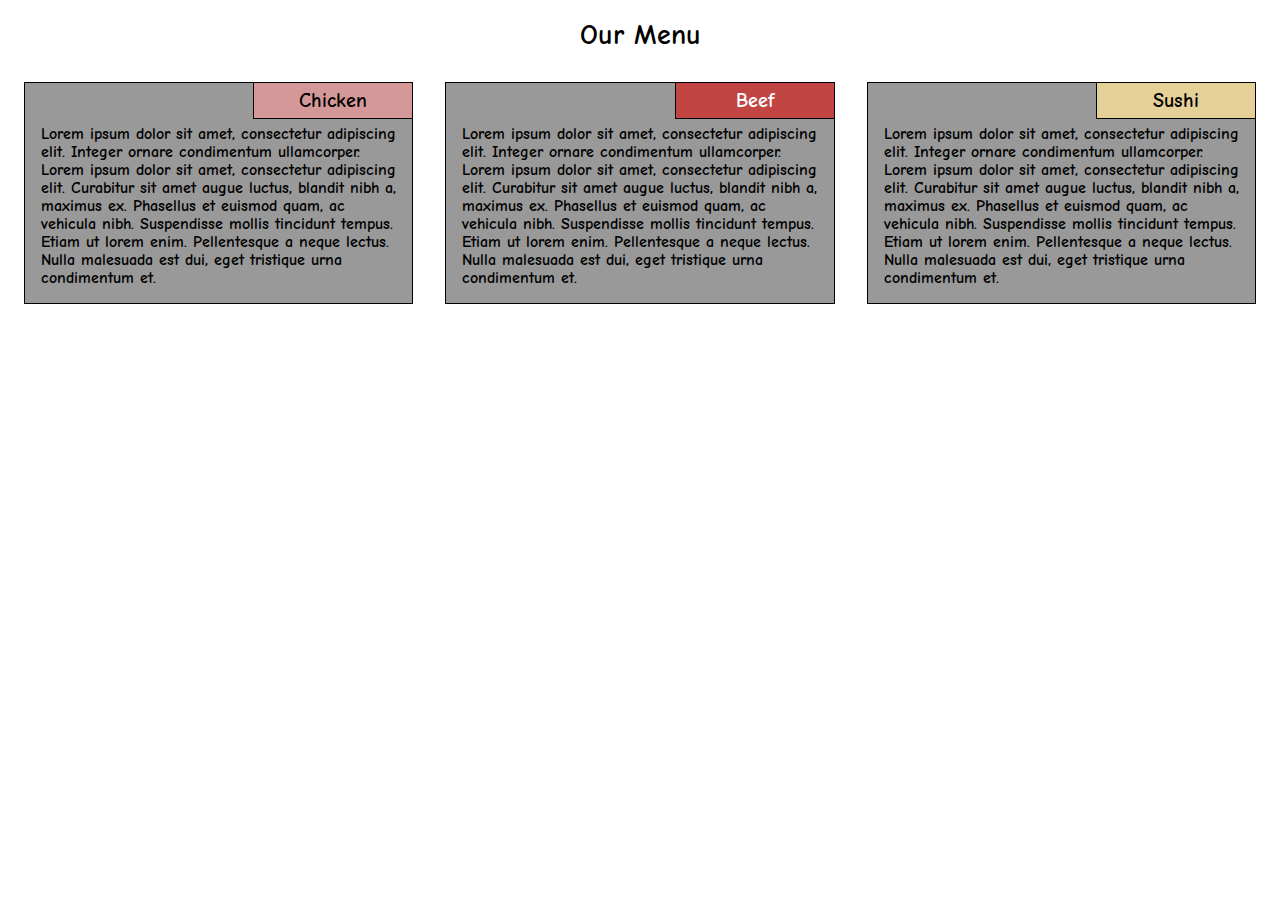
<file: module2Sln/index.html>
<!DOCTYPE html>
<html>

<head>
    <meta charset="utf-8">
    <meta name="viewport" content="width=device-width, initial-scale=1">
    <link rel="stylesheet" href="https://fonts.googleapis.com/css?family=Comic+Neue">
    <link rel="stylesheet" href="css/styles.css">
    <title>Our Menu</title>
</head>

<body>
    <h1>Our Menu</h1>

    <div class="row">
        <div class="col-lg-4 col-md-6 col-sm-12">
            <div class="box">
                <p id="chicken" class="p2">
                    <span>Chicken</span>
                </p>
                <p class="dummy">
                    Lorem ipsum dolor sit amet, consectetur adipiscing elit. Integer ornare condimentum ullamcorper.
                    Lorem ipsum dolor sit amet, consectetur adipiscing elit. Curabitur sit amet augue luctus, blandit
                    nibh a, maximus ex. Phasellus et euismod quam, ac vehicula nibh. Suspendisse mollis tincidunt
                    tempus. Etiam ut lorem enim. Pellentesque a neque lectus. Nulla malesuada est dui, eget tristique
                    urna condimentum et.
                </p>
            </div>
        </div>
        <div class="col-lg-4 col-md-6 col-sm-12">
            <div class="box">
                <p id="beef" class="p2">
                    <span>Beef</span>
                </p>
                <p class="dummy">
                    Lorem ipsum dolor sit amet, consectetur adipiscing elit. Integer ornare condimentum ullamcorper.
                    Lorem ipsum dolor sit amet, consectetur adipiscing elit. Curabitur sit amet augue luctus, blandit
                    nibh a, maximus ex. Phasellus et euismod quam, ac vehicula nibh. Suspendisse mollis tincidunt
                    tempus. Etiam ut lorem enim. Pellentesque a neque lectus. Nulla malesuada est dui, eget tristique
                    urna condimentum et.
                </p>
            </div>
        </div>
        <div class="col-lg-4 col-md-12 col-sm-12">
            <div class="box">
                <p id="sushi" class="p2">
                    <span>Sushi</span>
                </p>
                <p class="dummy">
                    Lorem ipsum dolor sit amet, consectetur adipiscing elit. Integer ornare condimentum ullamcorper.
                    Lorem ipsum dolor sit amet, consectetur adipiscing elit. Curabitur sit amet augue luctus, blandit
                    nibh a, maximus ex. Phasellus et euismod quam, ac vehicula nibh. Suspendisse mollis tincidunt
                    tempus. Etiam ut lorem enim. Pellentesque a neque lectus. Nulla malesuada est dui, eget tristique
                    urna condimentum et.
                </p>
            </div>
        </div>
    </div>

</body>

</html>
</file>
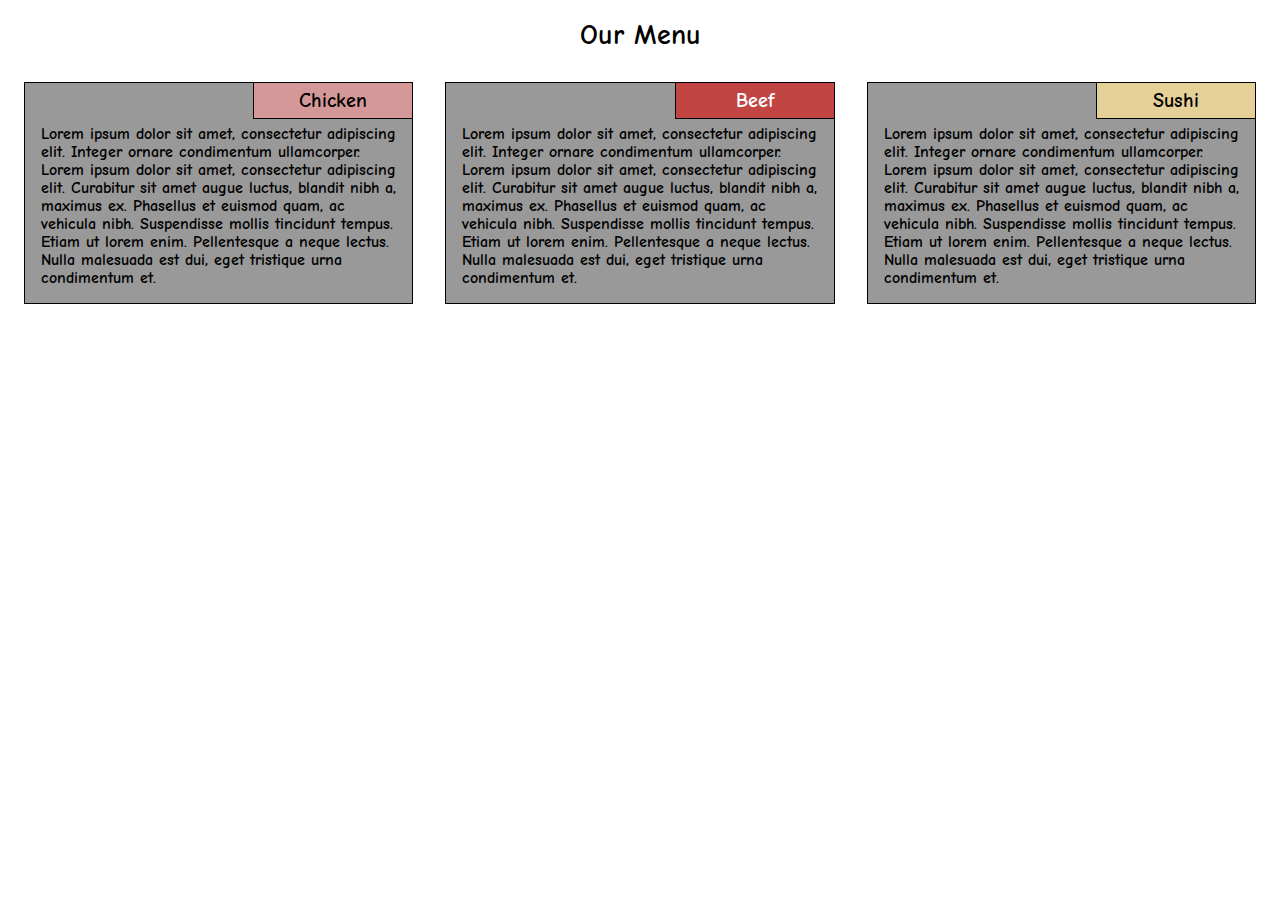
<file: module2Solution/index.html>
<!DOCTYPE html>
<html>

<head>
    <meta charset="utf-8">
    <meta name="viewport" content="width=device-width, initial-scale=1">
    <link rel="stylesheet" href="https://fonts.googleapis.com/css?family=Comic+Neue">
    <link rel="stylesheet" href="css/styles.css">
    <title>Our Menu</title>
</head>

<body>
    <h1>Our Menu</h1>

    <div class="row">
        <div class="col-lg-4 col-md-6 col-sm-12">
            <div class="box">
                <p id="chicken" class="p2">
                    <span>Chicken</span>
                </p>
                <p class="dummy">
                    Lorem ipsum dolor sit amet, consectetur adipiscing elit. Integer ornare condimentum ullamcorper.
                    Lorem ipsum dolor sit amet, consectetur adipiscing elit. Curabitur sit amet augue luctus, blandit
                    nibh a, maximus ex. Phasellus et euismod quam, ac vehicula nibh. Suspendisse mollis tincidunt
                    tempus. Etiam ut lorem enim. Pellentesque a neque lectus. Nulla malesuada est dui, eget tristique
                    urna condimentum et.
                </p>
            </div>
        </div>
        <div class="col-lg-4 col-md-6 col-sm-12">
            <div class="box">
                <p id="beef" class="p2">
                    <span>Beef</span>
                </p>
                <p class="dummy">
                    Lorem ipsum dolor sit amet, consectetur adipiscing elit. Integer ornare condimentum ullamcorper.
                    Lorem ipsum dolor sit amet, consectetur adipiscing elit. Curabitur sit amet augue luctus, blandit
                    nibh a, maximus ex. Phasellus et euismod quam, ac vehicula nibh. Suspendisse mollis tincidunt
                    tempus. Etiam ut lorem enim. Pellentesque a neque lectus. Nulla malesuada est dui, eget tristique
                    urna condimentum et.
                </p>
            </div>
        </div>
        <div class="col-lg-4 col-md-12 col-sm-12">
            <div class="box">
                <p id="sushi" class="p2">
                    <span>Sushi</span>
                </p>
                <p class="dummy">
                    Lorem ipsum dolor sit amet, consectetur adipiscing elit. Integer ornare condimentum ullamcorper.
                    Lorem ipsum dolor sit amet, consectetur adipiscing elit. Curabitur sit amet augue luctus, blandit
                    nibh a, maximus ex. Phasellus et euismod quam, ac vehicula nibh. Suspendisse mollis tincidunt
                    tempus. Etiam ut lorem enim. Pellentesque a neque lectus. Nulla malesuada est dui, eget tristique
                    urna condimentum et.
                </p>
            </div>
        </div>
    </div>

</body>

</html>
</file>
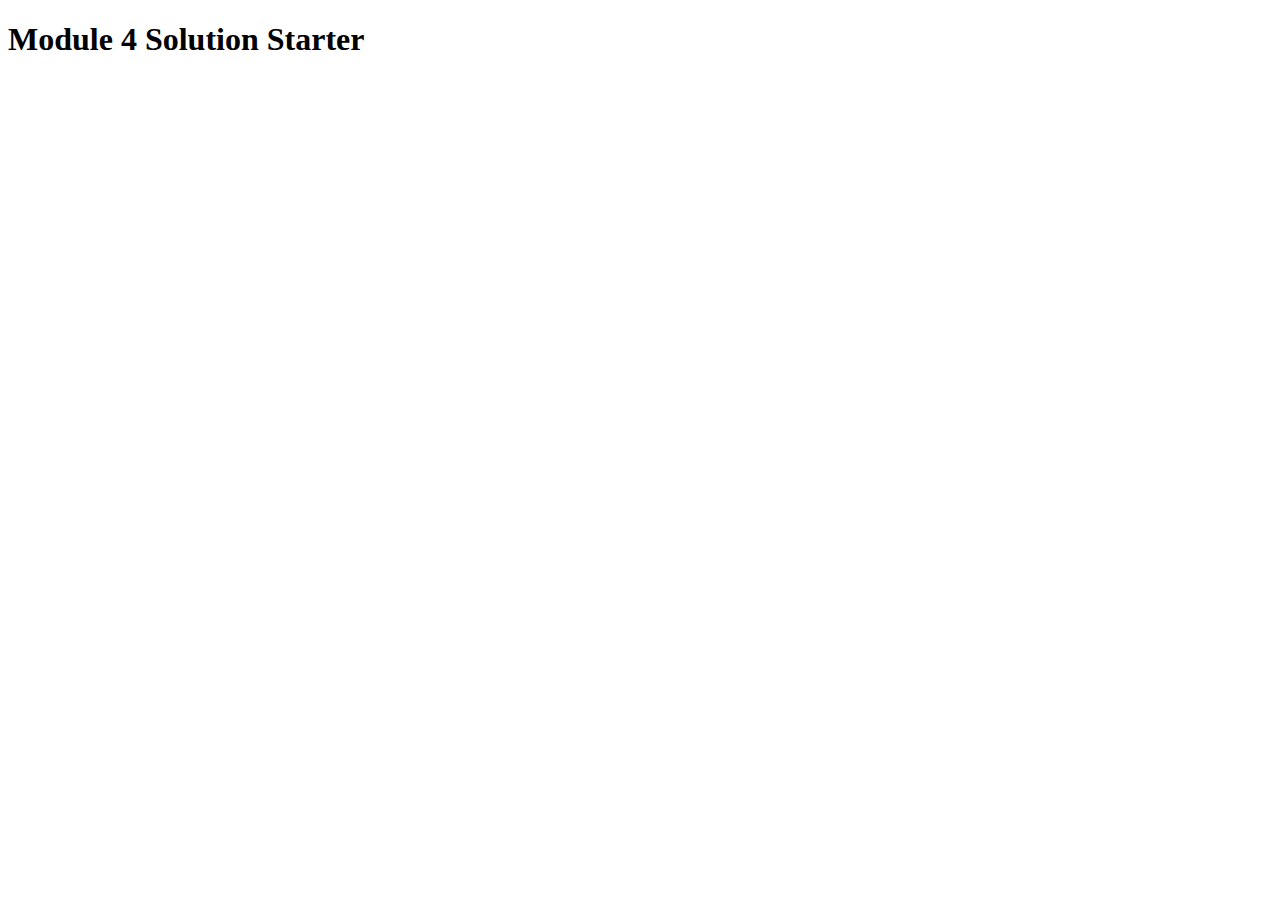
<file: module4Solution/index.html>
<!DOCTYPE html>
<html>
<head>
  <meta charset="utf-8">
  <title>Module 4 Solution Starter</title>
  <script>
    var names = []; // DO NOT REMOVE
  </script>
  <script src="SpeakHello.js"></script>
  <script src="SpeakGoodBye.js"></script>
  <script src="script.js"></script>
</head>
<body>
  <h1>Module 4 Solution Starter</h1>
</body>
</html>
</file>
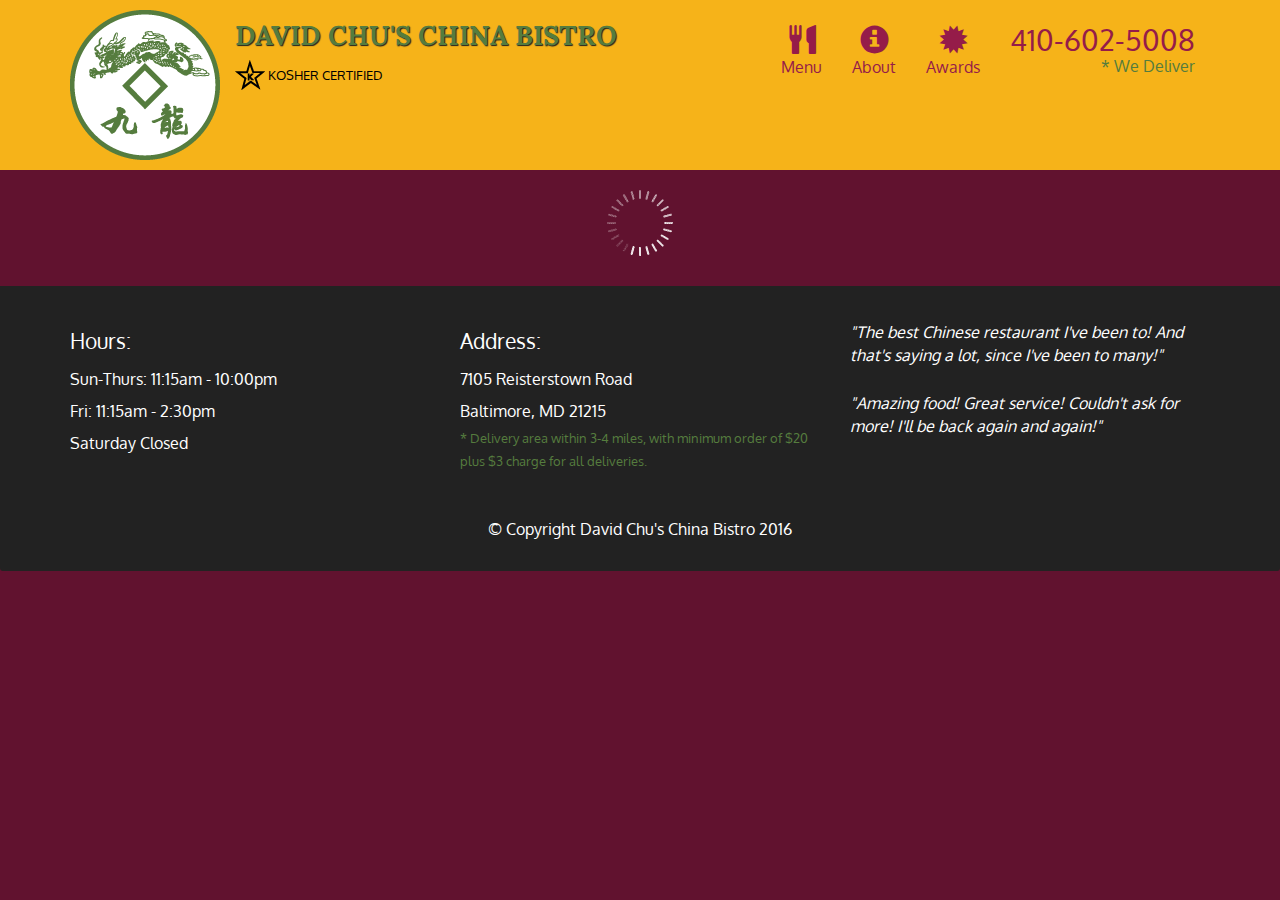
<file: module5Solution/index.html>
<!doctype html>
<html lang="en">
  <head>
    <meta charset="utf-8">
    <meta http-equiv="X-UA-Compatible" content="IE=edge">
    <meta name="viewport" content="width=device-width, initial-scale=1">
    <title>David Chu's China Bistro</title>
    <link rel="stylesheet" href="css/bootstrap.min.css">
    <link rel="stylesheet" href="css/styles.css">
    <link href='https://fonts.googleapis.com/css?family=Oxygen:400,300,700' rel='stylesheet' type='text/css'>
    <link href='https://fonts.googleapis.com/css?family=Lora' rel='stylesheet' type='text/css'>
  </head>
<body>
  <header>
    <nav id="header-nav" class="navbar navbar-default">
      <div class="container">
        <div class="navbar-header">
          <a href="index.html" class="pull-left visible-md visible-lg">
            <div id="logo-img" alt="Logo image"></div>
          </a>

          <div class="navbar-brand">
            <a href="index.html"><h1>David Chu's China Bistro</h1></a>
            <p>
              <img src="images/star-k-logo.png" alt="Kosher certification">
              <span>Kosher Certified</span>
            </p>
          </div>

          <button id="navbarToggle" type="button" class="navbar-toggle collapsed" data-toggle="collapse" data-target="#collapsable-nav" aria-expanded="false">
            <span class="sr-only">Toggle navigation</span>
            <span class="icon-bar"></span>
            <span class="icon-bar"></span>
            <span class="icon-bar"></span>
          </button>
        </div>
        
        <div id="collapsable-nav" class="collapse navbar-collapse">
           <ul id="nav-list" class="nav navbar-nav navbar-right">
            <li id="navHomeButton" class="visible-xs active">
              <a href="index.html">
                <span class="glyphicon glyphicon-home"></span> Home</a>
            </li>
            <li id="navMenuButton">
              <a href="#" onclick="$dc.loadMenuCategories();">
                <span class="glyphicon glyphicon-cutlery"></span><br class="hidden-xs"> Menu</a>
            </li>
            <li>
              <a href="#">
                <span class="glyphicon glyphicon-info-sign"></span><br class="hidden-xs"> About</a>
            </li>
            <li>
              <a href="#">
                <span class="glyphicon glyphicon-certificate"></span><br class="hidden-xs"> Awards</a>
            </li>
            <li id="phone" class="hidden-xs">
              <a href="tel:410-602-5008">
                <span>410-602-5008</span></a><div>* We Deliver</div>
            </li>
          </ul><!-- #nav-list -->
        </div><!-- .collapse .navbar-collapse -->
      </div><!-- .container -->
    </nav><!-- #header-nav -->
  </header>

  <div id="call-btn" class="visible-xs">
    <a class="btn" href="tel:410-602-5008">
    <span class="glyphicon glyphicon-earphone"></span>
    410-602-5008
    </a>
  </div>
  <div id="xs-deliver" class="text-center visible-xs">* We Deliver</div>

  <div id="main-content" class="container"></div>

  <footer class="panel-footer">
    <div class="container">
      <div class="row">
        <section id="hours" class="col-sm-4">
          <span>Hours:</span><br>
          Sun-Thurs: 11:15am - 10:00pm<br>
          Fri: 11:15am - 2:30pm<br>
          Saturday Closed
          <hr class="visible-xs">
        </section>
        <section id="address" class="col-sm-4">
          <span>Address:</span><br>
          7105 Reisterstown Road<br>
          Baltimore, MD 21215
          <p>* Delivery area within 3-4 miles, with minimum order of $20 plus $3 charge for all deliveries.</p>
          <hr class="visible-xs">
        </section>
        <section id="testimonials" class="col-sm-4">
          <p>"The best Chinese restaurant I've been to! And that's saying a lot, since I've been to many!"</p>
          <p>"Amazing food! Great service! Couldn't ask for more! I'll be back again and again!"</p>
        </section>
      </div>
      <div class="text-center">&copy; Copyright David Chu's China Bistro 2016</div>
    </div>
  </footer>

  <!-- jQuery (Bootstrap JS plugins depend on it) -->
  <script src="js/jquery-2.1.4.min.js"></script>
  <script src="js/bootstrap.min.js"></script>
  <script src="js/ajax-utils.js"></script>
  <script src="js/script.js"></script>
</body>
</html>
</file>
<file: module2Sln/css/styles.css>
/********** Base styles **********/
* {
    box-sizing: border-box;
}

h1 {
    text-align: center;
    margin-bottom: 15px;
    font-size: 175%;
}

body {
    font-family: 'Comic Neue';
    font-weight: 700;
}

.box {
    border: 1px solid black;
    background-color: #999999;
    height: auto;
    margin-right: 1em;
    margin-left: 1em;
    margin-top: 1em;
    margin-bottom: 1em;
    color: black;
    position: relative;
}

.dummy {
    margin: 1em;
    margin-bottom: 1em;
    clear: right;
}

/* Simple Responsive Framework. */
.row {
    width: 100%;
}

.p2 {
    font-size: 125%;
    margin-top: -1px;
    margin-right: -1px;
    margin-bottom: 0.3em;
    float: right;
    background-color: black;
    padding: 0.3em;
    width: 8em;
    text-align: center;
    border: 1px solid black;

}

#chicken {
    background-color: #D59898;
}

#beef {
    background-color: #C14543;
    color: white;
}

#sushi {
    background-color: #E5D198;
}


/********** Large devices only **********/
@media (min-width: 992px) {

    .col-lg-1,
    .col-lg-2,
    .col-lg-3,
    .col-lg-4,
    .col-lg-5,
    .col-lg-6,
    .col-lg-7,
    .col-lg-8,
    .col-lg-9,
    .col-lg-10,
    .col-lg-11,
    .col-lg-12 {
        float: left;
    }

    .col-lg-1 {
        width: 8.33%;
    }

    .col-lg-2 {
        width: 16.66%;
    }

    .col-lg-3 {
        width: 25%;
    }

    .col-lg-4 {
        width: 33.33%;
    }

    .col-lg-5 {
        width: 41.66%;
    }

    .col-lg-6 {
        width: 50%;
    }

    .col-lg-7 {
        width: 58.33%;
    }

    .col-lg-8 {
        width: 66.66%;
    }

    .col-lg-9 {
        width: 74.99%;
    }

    .col-lg-10 {
        width: 83.33%;
    }

    .col-lg-11 {
        width: 91.66%;
    }

    .col-lg-12 {
        width: 100%;
    }
}

/********** Medium devices only **********/
@media (min-width: 768px) and (max-width: 991px) {

    .col-md-1,
    .col-md-2,
    .col-md-3,
    .col-md-4,
    .col-md-5,
    .col-md-6,
    .col-md-7,
    .col-md-8,
    .col-md-9,
    .col-md-10,
    .col-md-11,
    .col-md-12 {
        float: left;
    }

    .col-md-1 {
        width: 8.33%;
    }

    .col-md-2 {
        width: 16.66%;
    }

    .col-md-3 {
        width: 25%;
    }

    .col-md-4 {
        width: 33.33%;
    }

    .col-md-5 {
        width: 41.66%;
    }

    .col-md-6 {
        width: 50%;
    }

    .col-md-7 {
        width: 58.33%;
    }

    .col-md-8 {
        width: 66.66%;
    }

    .col-md-9 {
        width: 74.99%;
    }

    .col-md-10 {
        width: 83.33%;
    }

    .col-md-11 {
        width: 91.66%;
    }

    .col-md-12 {
        width: 100%;
    }

}

/* Small devices only */
@media (max-width: 767px) {

    .col-sm-1,
    .col-sm-2,
    .col-sm-3,
    .col-sm-4,
    .col-sm-5,
    .col-sm-6,
    .col-sm-7,
    .col-sm-8,
    .col-sm-9,
    .col-sm-10,
    .col-sm-11,
    .col-sm-12 {
        float: left;
    }

    .col-sm-1 {
        width: 8.33%;
    }

    .col-sm-2 {
        width: 16.66%;
    }

    .col-sm-3 {
        width: 25%;
    }

    .col-sm-4 {
        width: 33.33%;
    }

    .col-sm-5 {
        width: 41.66%;
    }

    .col-sm-6 {
        width: 50%;
    }

    .col-sm-7 {
        width: 58.33%;
    }

    .col-sm-8 {
        width: 66.66%;
    }

    .col-sm-9 {
        width: 74.99%;
    }

    .col-sm-10 {
        width: 83.33%;
    }

    .col-sm-11 {
        width: 91.66%;
    }

    .col-sm-12 {
        width: 100%;
    }

}
</file>
<file: module2Solution/css/styles.css>
/********** Base styles **********/
* {
    box-sizing: border-box;
}

h1 {
    text-align: center;
    margin-bottom: 15px;
    font-size: 175%;
}

body {
    font-family: 'Comic Neue';
    font-weight: 700;
}

.box {
    border: 1px solid black;
    background-color: #999999;
    height: auto;
    margin-right: 1em;
    margin-left: 1em;
    margin-top: 1em;
    margin-bottom: 1em;
    color: black;
    position: relative;
}

.dummy {
    margin: 1em;
    margin-bottom: 1em;
    clear: right;
}

/* Simple Responsive Framework. */
.row {
    width: 100%;
}

.p2 {
    font-size: 125%;
    margin-top: -1px;
    margin-right: -1px;
    margin-bottom: 0.3em;
    float: right;
    background-color: black;
    padding: 0.3em;
    width: 8em;
    text-align: center;
    border: 1px solid black;

}

#chicken {
    background-color: #D59898;
}

#beef {
    background-color: #C14543;
    color: white;
}

#sushi {
    background-color: #E5D198;
}


/********** Large devices only **********/
@media (min-width: 992px) {

    .col-lg-1,
    .col-lg-2,
    .col-lg-3,
    .col-lg-4,
    .col-lg-5,
    .col-lg-6,
    .col-lg-7,
    .col-lg-8,
    .col-lg-9,
    .col-lg-10,
    .col-lg-11,
    .col-lg-12 {
        float: left;
    }

    .col-lg-1 {
        width: 8.33%;
    }

    .col-lg-2 {
        width: 16.66%;
    }

    .col-lg-3 {
        width: 25%;
    }

    .col-lg-4 {
        width: 33.33%;
    }

    .col-lg-5 {
        width: 41.66%;
    }

    .col-lg-6 {
        width: 50%;
    }

    .col-lg-7 {
        width: 58.33%;
    }

    .col-lg-8 {
        width: 66.66%;
    }

    .col-lg-9 {
        width: 74.99%;
    }

    .col-lg-10 {
        width: 83.33%;
    }

    .col-lg-11 {
        width: 91.66%;
    }

    .col-lg-12 {
        width: 100%;
    }
}

/********** Medium devices only **********/
@media (min-width: 768px) and (max-width: 991px) {

    .col-md-1,
    .col-md-2,
    .col-md-3,
    .col-md-4,
    .col-md-5,
    .col-md-6,
    .col-md-7,
    .col-md-8,
    .col-md-9,
    .col-md-10,
    .col-md-11,
    .col-md-12 {
        float: left;
    }

    .col-md-1 {
        width: 8.33%;
    }

    .col-md-2 {
        width: 16.66%;
    }

    .col-md-3 {
        width: 25%;
    }

    .col-md-4 {
        width: 33.33%;
    }

    .col-md-5 {
        width: 41.66%;
    }

    .col-md-6 {
        width: 50%;
    }

    .col-md-7 {
        width: 58.33%;
    }

    .col-md-8 {
        width: 66.66%;
    }

    .col-md-9 {
        width: 74.99%;
    }

    .col-md-10 {
        width: 83.33%;
    }

    .col-md-11 {
        width: 91.66%;
    }

    .col-md-12 {
        width: 100%;
    }

}

/* Small devices only */
@media (max-width: 767px) {

    .col-sm-1,
    .col-sm-2,
    .col-sm-3,
    .col-sm-4,
    .col-sm-5,
    .col-sm-6,
    .col-sm-7,
    .col-sm-8,
    .col-sm-9,
    .col-sm-10,
    .col-sm-11,
    .col-sm-12 {
        float: left;
    }

    .col-sm-1 {
        width: 8.33%;
    }

    .col-sm-2 {
        width: 16.66%;
    }

    .col-sm-3 {
        width: 25%;
    }

    .col-sm-4 {
        width: 33.33%;
    }

    .col-sm-5 {
        width: 41.66%;
    }

    .col-sm-6 {
        width: 50%;
    }

    .col-sm-7 {
        width: 58.33%;
    }

    .col-sm-8 {
        width: 66.66%;
    }

    .col-sm-9 {
        width: 74.99%;
    }

    .col-sm-10 {
        width: 83.33%;
    }

    .col-sm-11 {
        width: 91.66%;
    }

    .col-sm-12 {
        width: 100%;
    }

}
</file>
<file: module5Solution/css/styles.css>
body {
  font-size: 16px;
  color: #fff;
  background-color: #61122f;
  font-family: 'Oxygen', sans-serif;
}

/** HEADER **/
#header-nav {
  background-color: #f6b319;
  border-radius: 0;
  border: 0;
}

#logo-img {
  background: url('../images/restaurant-logo_large.png') no-repeat;
  width: 150px;
  height: 150px;
  margin: 10px 15px 10px 0;
}

.navbar-brand {
  padding-top: 25px;
}
.navbar-brand h1 { /* Restaurant name */
  font-family: 'Lora', serif;
  color: #557c3e;
  font-size: 1.5em;
  text-transform: uppercase;
  font-weight: bold;
  text-shadow: 1px 1px 1px #222;
  margin-top: 0;
  margin-bottom: 0;
  line-height: .75;
}
.navbar-brand a:hover, .navbar-brand a:focus {
  text-decoration: none;
}
.navbar-brand p { /* Kosher cert */
  color: #000;
  text-transform: uppercase;
  font-size: .7em;
  margin-top: 15px;
}
.navbar-brand p span { /* Star-K */
  vertical-align: middle;
}

#nav-list {
  margin-top: 10px;
}
#nav-list a {
  color: #951C49;
  text-align: center;
}
#nav-list a:hover {
  background: #E7E7E7;
}
#nav-list a span {
  font-size: 1.8em;
}

#phone {
  margin-top: 5px;
}
#phone a { /* Phone number */
  text-align: right;
  padding-bottom: 0;
}
#phone div { /* We Deliver */
  color: #557c3e;
  text-align: right;
  padding-right: 15px;
}

.navbar-header button.navbar-toggle, .navbar-header .icon-bar {
  border: 1px solid #61122f;
}
.navbar-header button.navbar-toggle {
  clear: both;
  margin-top: -30px;
}
/* END HEADER */

/* FOOTER */
.panel-footer {
  margin-top: 30px;
  padding-top: 35px;
  padding-bottom: 30px;
  background-color: #222;
  border-top: 0;
}
.panel-footer div.row {
  margin-bottom: 35px;
}
#hours, #address {
  line-height: 2;
}
#hours > span, #address > span {
  font-size: 1.3em;
}
#address p {
  color: #557c3e;
  font-size: .8em;
  line-height: 1.8;
}
#testimonials {
  font-style: italic;
}
#testimonials p:nth-child(2) {
  margin-top: 25px;
}
/* END FOOTER */



/* HOME PAGE */
.container .jumbotron {
  box-shadow: 0 0 50px #3F0C1F;
  border: 2px solid #3F0C1F;
}

#menu-tile, #specials-tile, #map-tile {
  height: 250px;
  width: 100%;
  margin-bottom: 15px;
  position: relative;
  border: 2px solid #3F0C1F;
  overflow: hidden;
}
#menu-tile:hover, #specials-tile:hover, #map-tile:hover {
  box-shadow: 0 1px 5px 1px #cccccc;
}
#menu-tile {
  background: url('../images/menu-tile.jpg') no-repeat;
  background-position: center;
}
#specials-tile {
  background: url('../images/specials-tile.jpg') no-repeat;
  background-position: center;
}
#menu-tile span, #specials-tile span, #map-tile span {
  position: absolute;
  bottom: 0;
  right: 0;
  width: 100%;
  text-align: center;
  font-size: 1.6em;
  text-transform: uppercase;
  background-color: #000;
  color: #fff;
  opacity: .8;
}
/* END HOME PAGE */

/* MENU CATEGORIES PAGE */
.category-tile { 
  position: relative;
  border: 2px solid #3F0C1F;
  overflow: hidden;
  width: 200px;
  height: 200px;
  margin: 0 auto 15px;
}
.category-tile span {
  position: absolute;
  bottom: 0;
  right: 0;
  width: 100%;
  text-align: center;
  font-size: 1.2em;
  text-transform: uppercase;
  background-color: #000;
  color: #fff;
  opacity: .8;
}
.category-tile:hover {
  box-shadow: 0 1px 5px 1px #cccccc;
}

#menu-categories-title + div {
  margin-bottom: 50px;
}
/* END MENU CATEGORIES PAGE */

/* SINGLE CATEGORY PAGE */
.menu-item-tile {
  margin-bottom: 25px;
}
.menu-item-tile hr {
  width: 80%;
}
.menu-item-tile .menu-item-price {
  font-size: 1.1em;
  text-align: right;
  margin-top: -15px;
  margin-right: -15px;
}
.menu-item-tile .menu-item-price span {
  font-size: .6em;
}
.menu-item-photo {
  position: relative;
  border: 2px solid #3F0C1F; 
  overflow: hidden;
  padding: 0;
  margin-right: -15px;
  margin-left: auto;
  margin-bottom: 20px;
  max-width: 250px;
}
.menu-item-photo div {
  position: absolute;
  bottom: 0;
  right: 0;
  width: 80px;
  background-color: #557c3e;
  text-align: center;
}
.menu-item-description {
  padding-right: 30px;
}
h3.menu-item-title {
  margin: 0 0 10px;
}
.menu-item-details {
  font-size: .9em;
  font-style: italic;
}
/* END SINGLE CATEGORY PAGE */


/********** Large devices only **********/
@media (min-width: 1200px) {
  .container .jumbotron {
    background: url('../images/jumbotron_1200.jpg') no-repeat;
    height: 675px;
  }
}

/********** Medium devices only **********/
@media (min-width: 992px) and (max-width: 1199px) {
  /* Header */
  #logo-img {
    background: url('../images/restaurant-logo_medium.png') no-repeat;
    width: 100px;
    height: 100px;
    margin: 5px 5px 5px 0;
  }
  /* End Header */

  /* Home Page */
  .container .jumbotron {
    background: url('../images/jumbotron_992.jpg') no-repeat;
    height: 558px;
  }
  /* End Home Page */
}

/********** Small devices only **********/
@media (min-width: 768px) and (max-width: 991px) {
  /* Home Page */
  .container .jumbotron {
    background: url('../images/jumbotron_768.jpg') no-repeat;
    height: 432px;
  }
  /* End Home Page */
}

/********** Extra small devices only **********/
@media (max-width: 767px) {
  /* Header */
  .navbar-brand {
    padding-top: 10px;
    height: 80px;
  }
  .navbar-brand h1 { /* Restaurant name */
    padding-top: 10px;
    font-size: 5vw; /* 1vw = 1% of viewport width */
  }
  .navbar-brand p { /* Kosher cert */
    font-size: .6em;
    margin-top: 12px;
  }
  .navbar-brand p img { /* Star-K */
    height: 20px;
  }

  #collapsable-nav a { /* Collapsed nav menu text */
    font-size: 1.2em;
  }
  #collapsable-nav a span { /* Collapsed nav menu glyph */
    font-size: 1em;
    margin-right: 5px;
  }

  #call-btn > a {
    font-size: 1.5em;
    display: block;
    margin: 0 20px;
    padding: 10px;
    border: 2px solid #fff;
    background-color: #f6b319;
    color: #951c49;
  }
  #xs-deliver {
    margin-top: 5px;
    font-size: .7em;
    letter-spacing: .1em;
    text-transform: uppercase;
  }
  /* End Header */

  /* Footer */
  .panel-footer section {
    margin-bottom: 30px;
    text-align: center;
  }
  .panel-footer section:nth-child(3) {
    margin-bottom: 0; /* margin already exists on the whole row */
  }
  .panel-footer section hr {
    width: 50%;
  }
  /* End Footer */

  /* Home Page */
  .container .jumbotron {
    margin-top: 30px;
    padding: 0;
  }
  #menu-tile, #specials-tile {
    width: 360px;
    margin: 0 auto 15px;
  }

  .menu-item-photo {
    margin-right: auto;
  }
  .menu-item-tile .menu-item-price {
    text-align: center;
  }
  .menu-item-description {
    text-align: center;;
  }
}


/********** Super extra small devices Only :-) (e.g., iPhone 4) **********/
@media (max-width: 479px) {
  /* Header */
  .navbar-brand h1 { /* Restaurant name */
    padding-top: 5px;
    font-size: 6vw;
  }
  /* End Header */
  
  /* Home page */
  #menu-tile, #specials-tile {
    width: 280px;
    margin: 0 auto 15px;
  }

  .col-xxs-12 {
    position: relative;
    min-height: 1px;
    padding-right: 15px;
    padding-left: 15px;
    float: left;
    width: 100%;
  }
}
</file>
